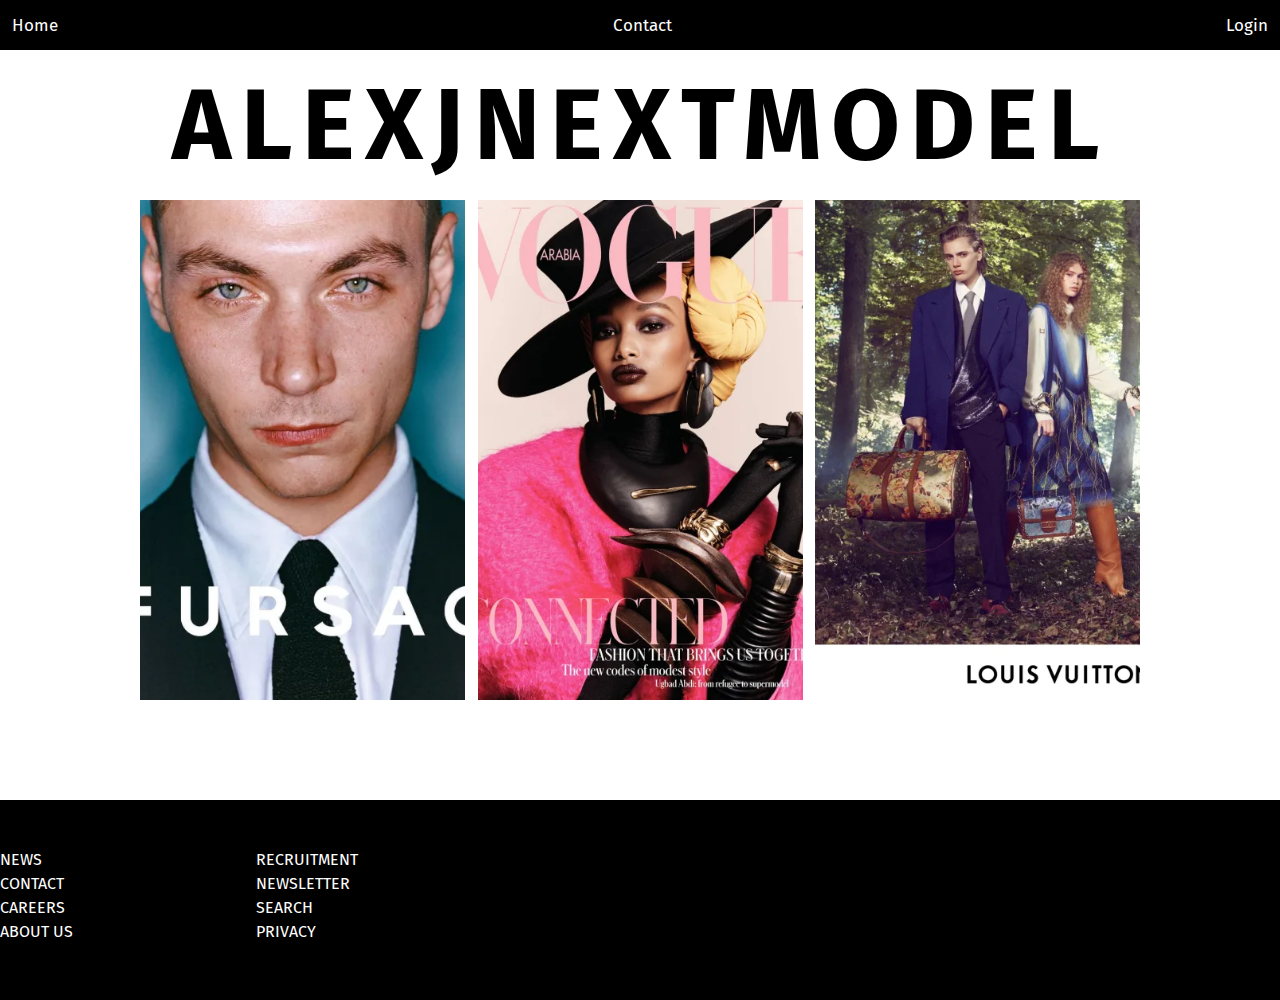
<file: modeling app/index.html>
<!DOCTYPE html>
<html lang="en">
<head>
    <meta charset="UTF-8">
    <meta name="viewport" content="width=device-width, initial-scale=1.0">

    <link rel="preconnect" href="https://fonts.googleapis.com">
    <link rel="preconnect" href="https://fonts.gstatic.com" crossorigin>
    <link href="https://fonts.googleapis.com/css2?family=Fira+Sans:wght@400;500;600&display=swap" rel="stylesheet">
    
    <link rel="icon" type="image/png" sizes="32x32" href="./pictures/favicon.png">

    <link rel="stylesheet" href="./style.css">
    <title>jnextmodel</title>
</head>
<body>
    <header class="heading">
        <div class="heading-top">
           <div class="top-heading">
               <a class="active" href="./index.html">
                   <i class="fa fa-fw fa-home"></i> Home
               </a>
    
               <a href="./contact-details.html">
                   <i class="fa fa-fw fa-envelope"></i> Contact
               </a>
    
               <a href="./login-details.html">
                   <i class="fa fa-fw fa-user"></i> Login
               </a>
           </div>
           <div class="bottom-heading">
                
    
             <h1>
                 ALEXJNEXTMODEL
             </h1>
        </div>
    </div>

    </header>

    <main class="main-container">
        <div class="container">
            <div class="container-one"></div>
            <div class="container-two"></div>
            <div class="container-three"></div>

        </div>

    </main>

    <footer class="ending">
        <div class="ending-part">
            <div class="part-one">
                <ul>
                    <li>
                        NEWS         
                    </li>
                    <li>
                        CONTACT                  
                    </li>
                    <li>                
                        CAREERS
                    </li>
                    <li>
                        ABOUT US
                    </li>
                </ul>
            </div>
            <div class="part-two">
                <ul>
                    <li>
                        RECRUITMENT
                    </li>
                    <li>
                        NEWSLETTER       
                    </li>
                    <li>
                        SEARCH
                    </li>
                    <li>
                        PRIVACY       
                    </li>
                </ul>
            </div>
        </div>
    </footer>
</body>
</html>
</file>
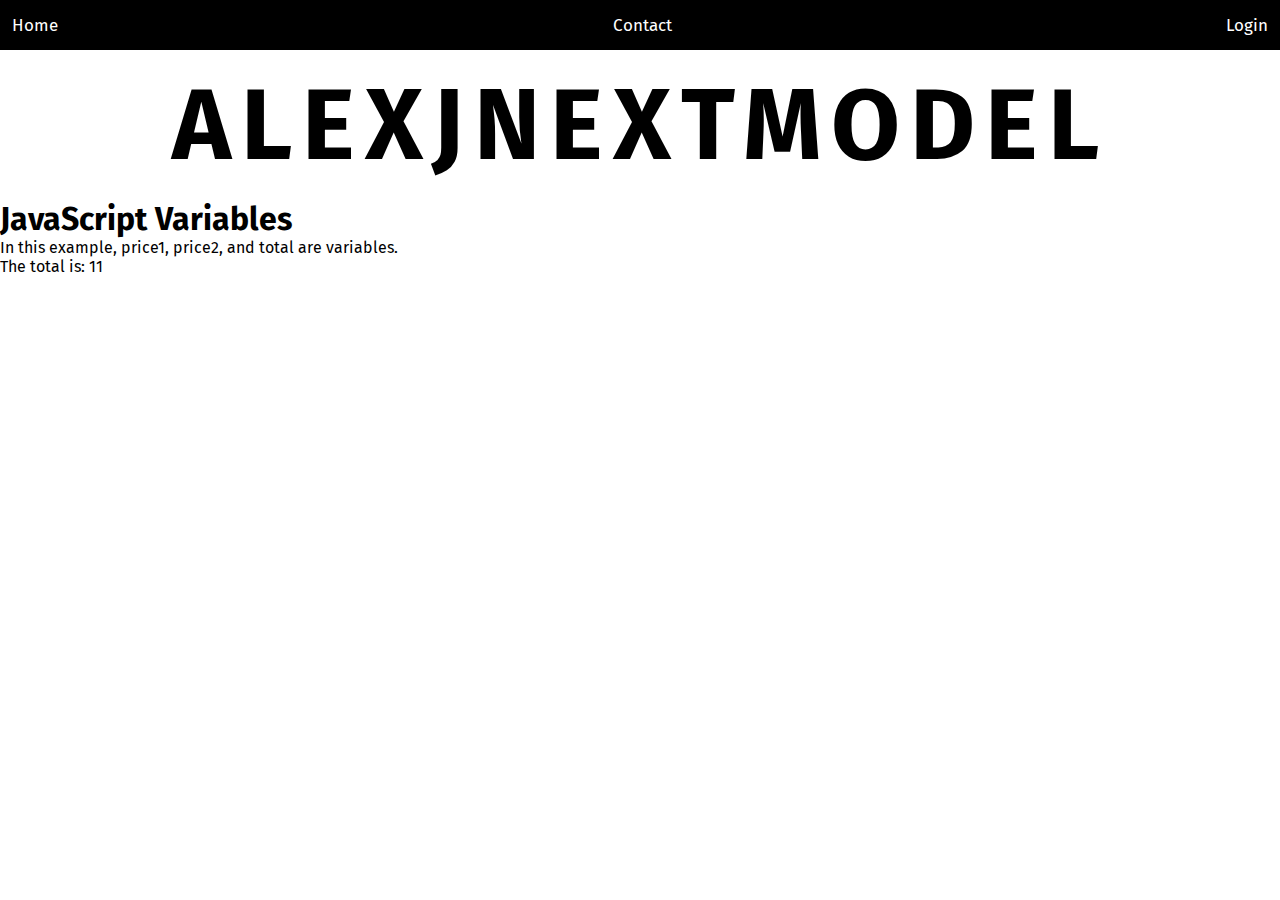
<file: modeling app/create-details.html>
<!DOCTYPE html>
<html lang="en">
<head>
    <meta charset="UTF-8">
    <meta name="viewport" content="width=device-width, initial-scale=1.0">

    <link rel="preconnect" href="https://fonts.googleapis.com">
    <link rel="preconnect" href="https://fonts.gstatic.com" crossorigin>
    <link href="https://fonts.googleapis.com/css2?family=Fira+Sans:wght@400;500;600&display=swap" rel="stylesheet">
    
    <link rel="icon" type="image/png" sizes="32x32" href="./pictures/favicon.png">

    <link rel="stylesheet" href="./style.css">
    <title>jnextmodel</title>
</head>
<body>
    <header class="heading">
        <div class="heading-top">
           <div class="top-heading">
               <a class="active" href="./index.html">
                   <i class="fa fa-fw fa-home"></i> Home
               </a>
    
               <a href="#">
                   <i class="fa fa-fw fa-envelope"></i> Contact
               </a>
    
               <a href="./login-details.html">
                   <i class="fa fa-fw fa-user"></i> Login
               </a>
           </div>
           <div class="bottom-heading">
                
    
             <h1>
                 ALEXJNEXTMODEL
             </h1>
        </div>
        </div>

    </header>

    <h1>JavaScript Variables</h1>

    <p>In this example, price1, price2, and total are variables.</p>
    
    <p id="demo"></p>
    
    <script>
    const price1 = 5;
    const price2 = 6;
    let total = price1 + price2;
    document.getElementById("demo").innerHTML =
    "The total is: " + total;
    </script>

</body>
</file>
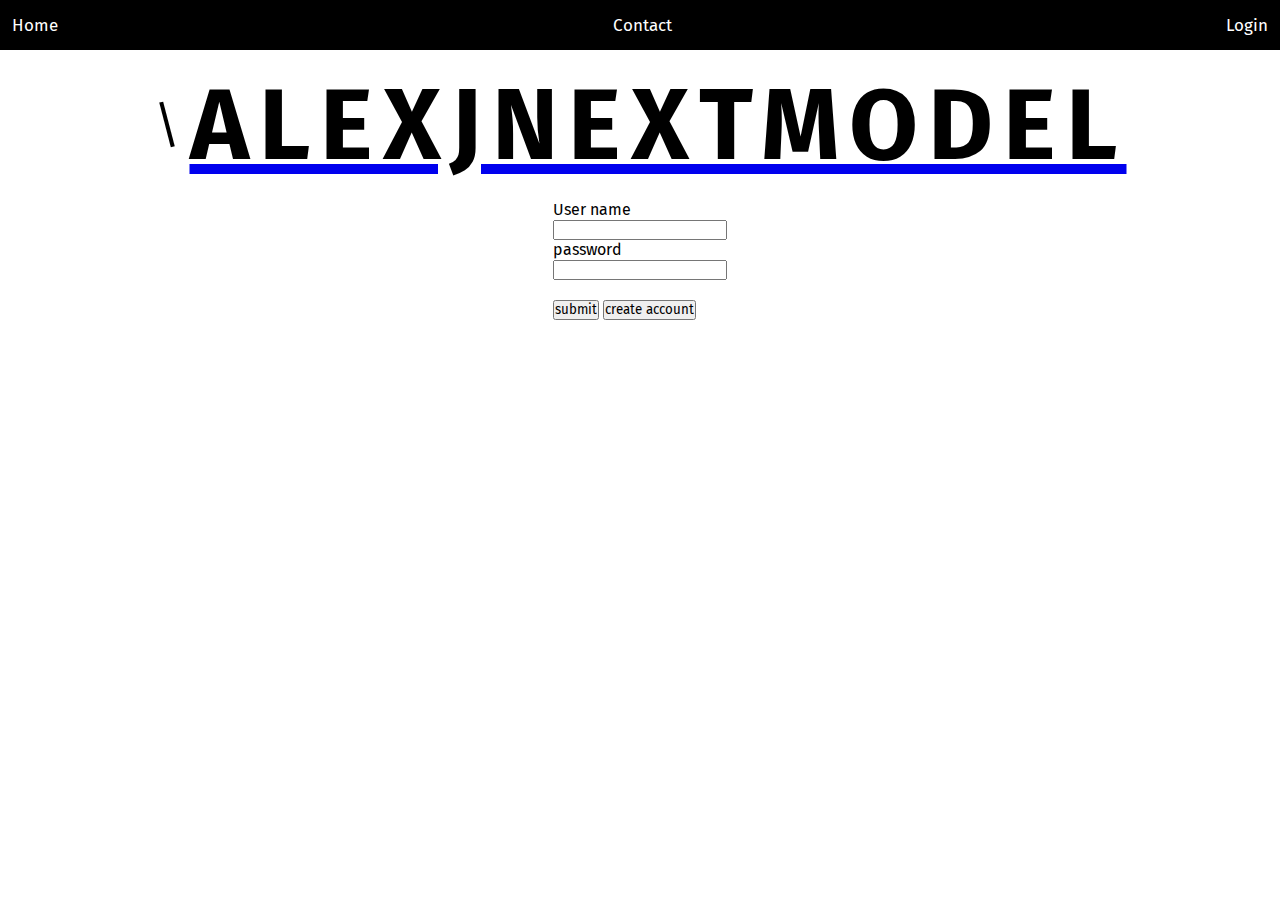
<file: modeling app/login-details.html>
<!DOCTYPE html>
<html lang="en">
<head>
    <meta charset="UTF-8">
    <meta name="viewport" content="width=device-width, initial-scale=1.0">

    <link rel="preconnect" href="https://fonts.googleapis.com">
    <link rel="preconnect" href="https://fonts.gstatic.com" crossorigin>
    <link href="https://fonts.googleapis.com/css2?family=Fira+Sans:wght@400;500;600&display=swap" rel="stylesheet">
    
    <link rel="icon" type="image/png" sizes="32x32" href="./pictures/favicon.png">

    <link rel="stylesheet" href="./style.css">
    <title>jnextmodel</title>
</head>
<body>
    <header class="heading">
        <div class="heading-top">
           <div class="top-heading">
               <a class="active" href="./index.html">
                   <i class="fa fa-fw fa-home"></i> Home
               </a>
    
               <a href="#">
                   <i class="fa fa-fw fa-envelope"></i> Contact
               </a>
    
               <a href="./login-details.html">
                   <i class="fa fa-fw fa-user"></i> Login
               </a>
           </div>
           <div class="bottom-heading">\
              <a href="./create-details.html">
                <h1>
                    ALEXJNEXTMODEL
                </h1>

              </a>
             
        </div>
      </div>

    </header>

    <style>
      .form{
        display: flex;
        align-items: center;
        justify-content: center;
      }
    </style>
    <div class="form">
      <form action="action">
       <label for="username"> User name</label><br>
       <input type="text" id="fname"><br>
   
       <label for="password">password</label><br>
       <input type="password" id="lname"><br>
       <br>
       <input type="submit" value="submit">

       <input type="submit" value="create account">
       
   
      </form>
    </div>

</body>
</html>
</file>
<file: modeling app/style.css>
*{
    padding: 0;
    margin: 0;
    box-sizing:border-box;
    font-family: 'Fira Sans', sans-serif;
}

.heading{
    height: 200px;
    width: 100%;
}


.heading-top{
    height: 200px;
    width: 100%;
    display: flex;
    flex-direction: column;
    justify-content: space-between;
}

.top-heading{  
    height: 50px;
    width: 100%;
    overflow: auto;
    display: flex;
    justify-content: space-between;
    align-items: center;
    background-color: black;
    
}

.top-heading a{
    float: left;
    padding: 12px;
    color: white;
    text-decoration: none;
    font-size: 17px;
    transition: 0.5s ease-out;
}

.top-heading a:hover{
    background-color:gray;
}


.bottom-heading{
    height: 150px;
    width: 100%;
    display: flex;
    align-items: center;
    justify-content: center;
    font-size: 50px;
    font-weight: 400px;
    letter-spacing: 10px;

}

/* .bottom-heading a{
    list-style-type: none;
} */

.bottom-heading h1{
    color: black;
}

.main-container{
    height: 600px;
    width: 100%;
    display: flex;
    justify-content: center;
   
}

.container{
    height: 500px;
    width: 1000px;
    display: flex;
    flex-direction: row;
    justify-content: space-between;
}

.container-one{
    background-image: url(./uflepqwywvqnacygluzl.webp);
    background-position: center;
    background-repeat: no-repeat;
    background-size: cover;
    object-fit: cover;
    height: 500px;
    width: 325px;
}

.container-two{
    background-image: url(./tbou9unuonz46ayhjjog.webp);
    background-position: center;
    background-repeat: no-repeat;
    background-size: cover;
    object-fit: cover;
    height: 500px;
    width: 325px;
}

.container-three{
    background-image: url(./mp4uczfw7nxo1hh8d6wj.webp);
    background-position: center;
    background-repeat: no-repeat;
    background-size: cover;
    object-fit: cover;
    height: 500px;
    width: 325px;
}

.ending{
    height: 200px;
    width: 100%;
   background-color: black;
}

.ending-part{
    height: 200px;
    width: 100%;
    display: flex;
    flex-direction: row;
    justify-content: flex-start;
    align-items: center;
  
}

.ending-part ul{
    display: flex;
    flex-direction: column;
    gap: 5px;
    list-style-type: none;
}
   

.part-one{
    height: 100px;
    width: 20%;
    color: white;
}


.part-two{
    height: 100px;
    width: 20%;
    color: white;
}
</file>
